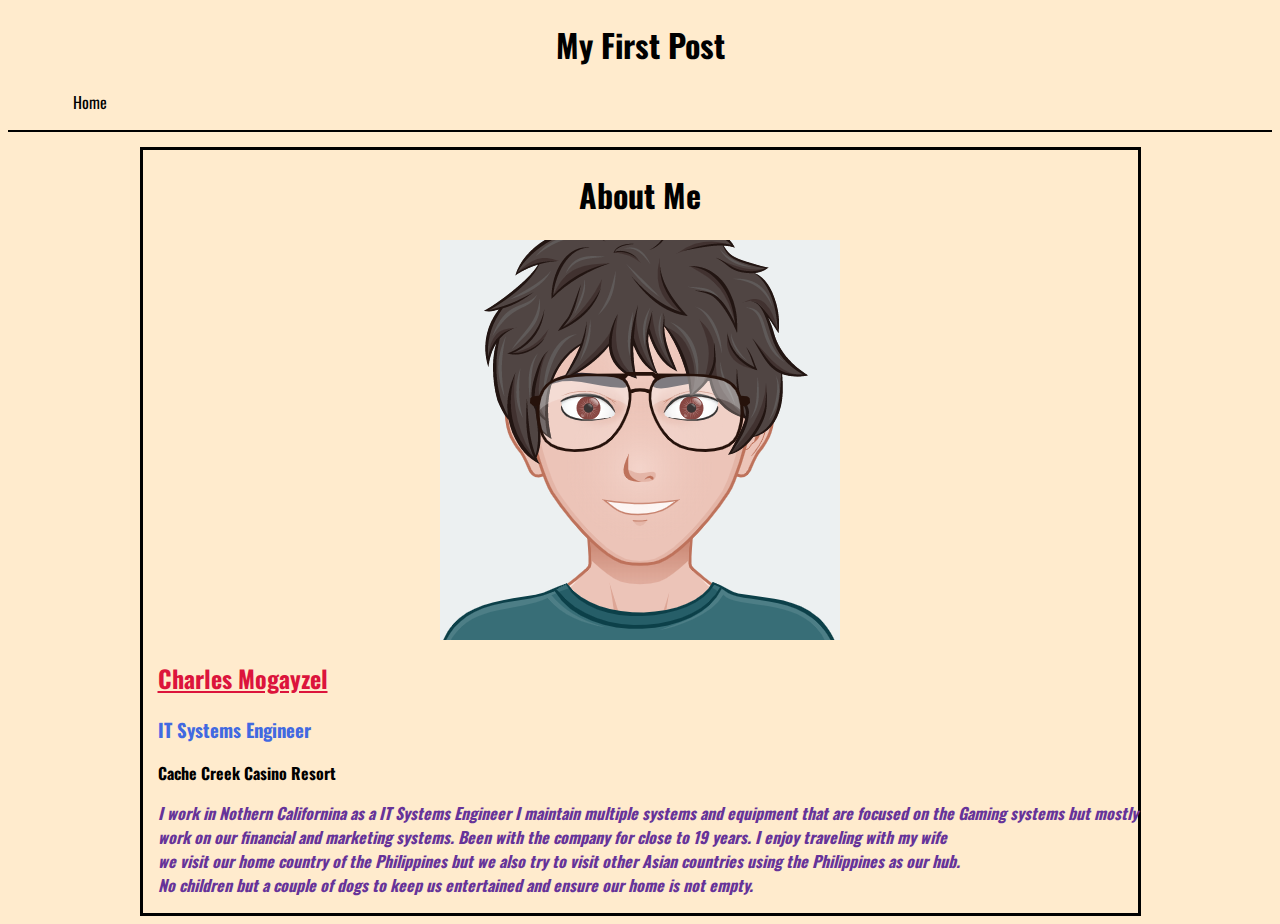
<file: blogpost.html>
<!DOCTYPE html>
<html>

<head>
    <meta charset="utf-8">
    <meta name="viewport" content="width=device-width, initial-scale=1.0">
    <link rel="stylesheet" href="css/post.css">
    <link href="https://fonts.googleapis.com/css2?family=Oswald:wght@400;500;600&display=swap" rel="stylesheet">
    <title>My First Post</title>
</head>

<body>
    <nav class="postnav">
        <h1>My First Post</h1>
        <ol>
            <li><a href="index.html">Home</a></li>
        </ol>
    </nav>

    <div class="cards">
        <article class="card">
            <h1 class="bio"><b>About Me</b></h1>
            <img src="img/myAvatar.png" alt="">
            <div class="content">
                <h2><u>Charles Mogayzel</u></h2>
                <h3>IT Systems Engineer</h3>
                <p><b>Cache Creek Casino Resort</b></p>
                <p><b><i class="info">I work in Nothern Californina as a IT Systems Engineer I maintain multiple systems and equipment that are focused on the Gaming systems but mostly <br> work on our financial and marketing systems. Been with the company for close to 19
                    years. I enjoy traveling with my wife <br> we visit our home country of the Philippines but we also try to visit other Asian countries using the Philippines as our hub.<br>No children but a couple of dogs to keep us entertained and
                    ensure our home is not empty.</i></b>
                </p>
            </div>
    </div>




</body>

</html>
</file>
<file: css/post.css>
html {
    background-color: blanchedalmond;
}

body {
    font-family: 'Oswald', sans-serif;
}

h1 {
    text-align: center;
}

ol {
    list-style-type: none;
    padding-left: 65px;
}

li {
    display: inline-block;
}

a {
    text-decoration: none;
    color: black;
}

a::after {
    content: '';
    font-size: 60%;
    font-weight: bold;
    padding: 65px 6px;
    align-content: right;
}

nav {
    border-bottom: 2px solid black;
}

.content {
    padding-left: 15px;
}

.cards {
    display: grid;
    grid-template-columns: repeat(auto-fill, minmax(300px, 1fr));
    grid-gap: 40px;
    display: flex;
    align-items: center;
    justify-content: center;
    padding-top: 15px;
}

.card {
    display: grid;
    grid-template-rows: max-content 400px 1fr;
    border: 3px solid black;
    align-items: center;
    justify-content: center;
}

.card img {
    display: block;
    text-align: center;
    margin-left: auto;
    margin-right: auto;
}

.content p {
    color: black;
    font-weight: 400;
}

.content h2 {
    color: crimson;
}

.content h3 {
    color: royalblue;
}

.bio {
    color: black;
}

.info {
    color: rebeccapurple;
}

@media screen and (max-width: 910px) {
    .card img {
        display: block;
        text-align: center;
        margin-left: auto;
        margin-right: auto;
        width: 200px;
        height: 200px;
    }
}
</file>
